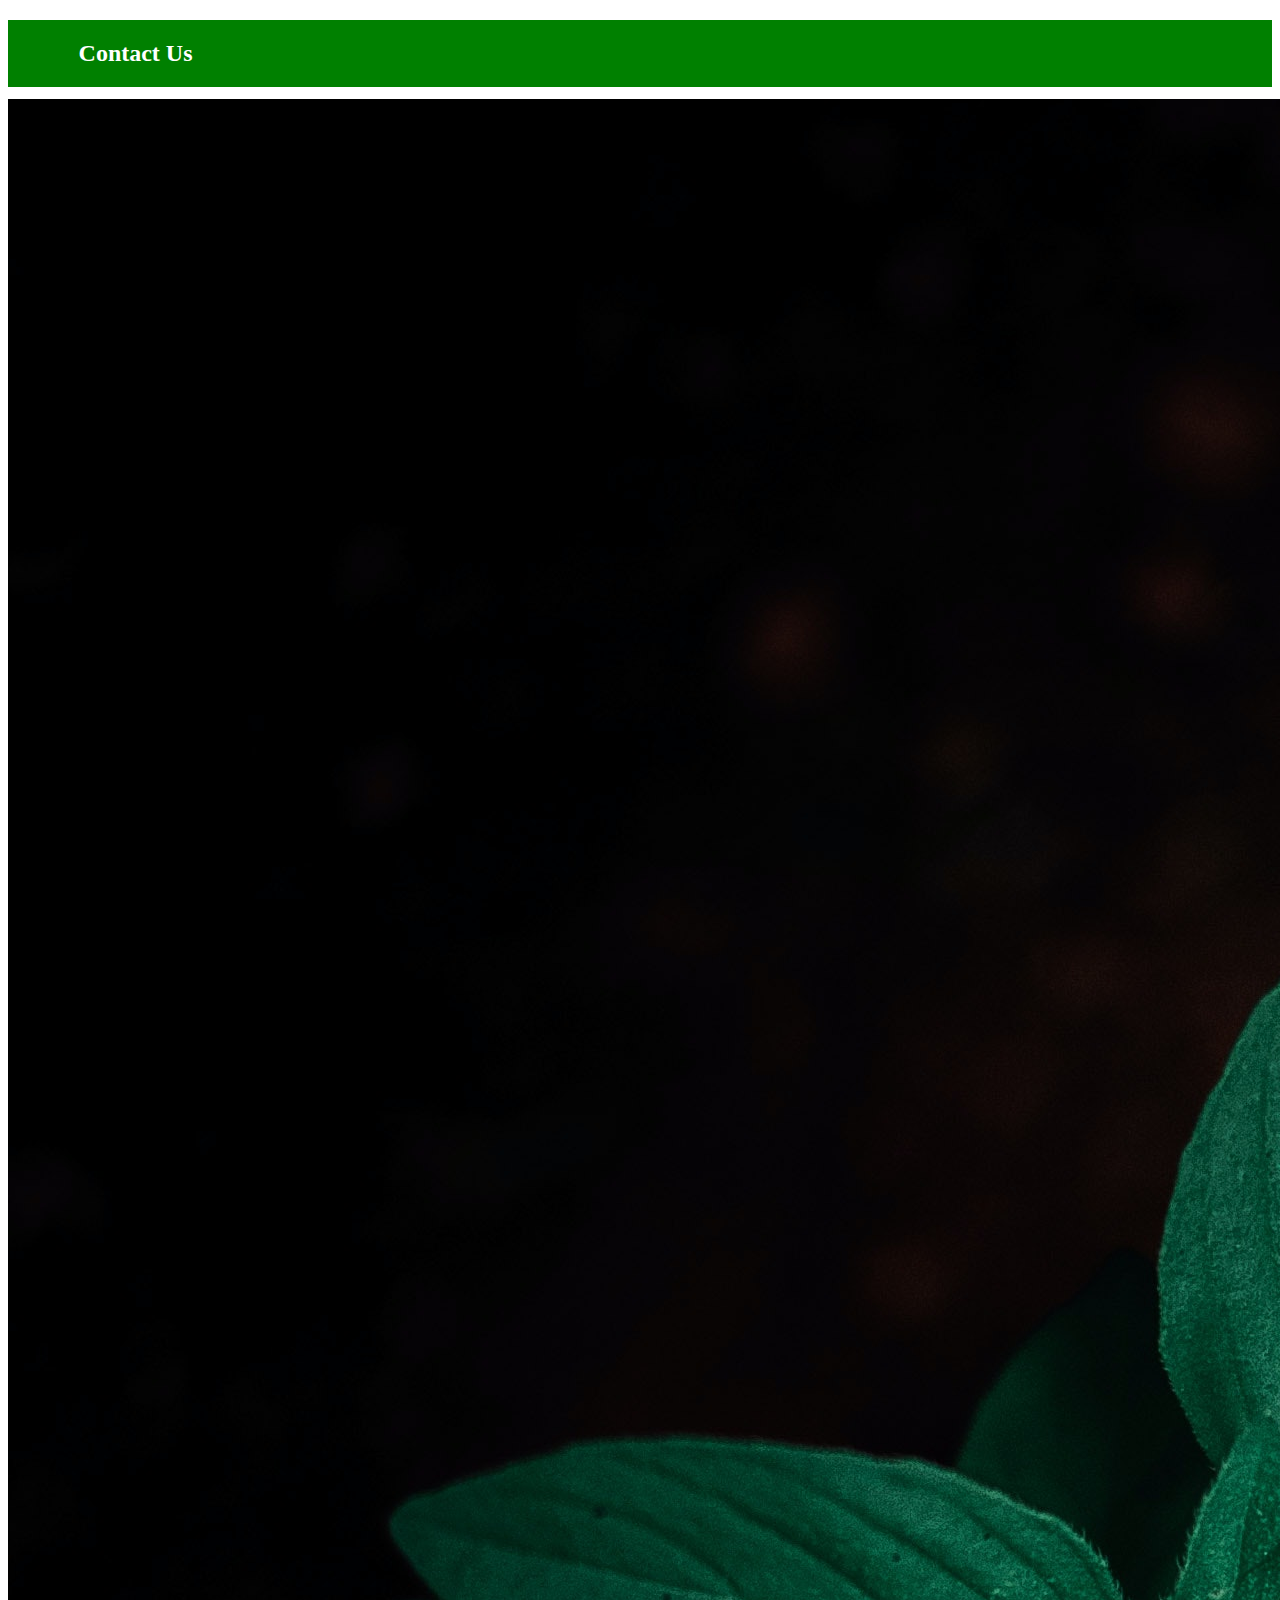
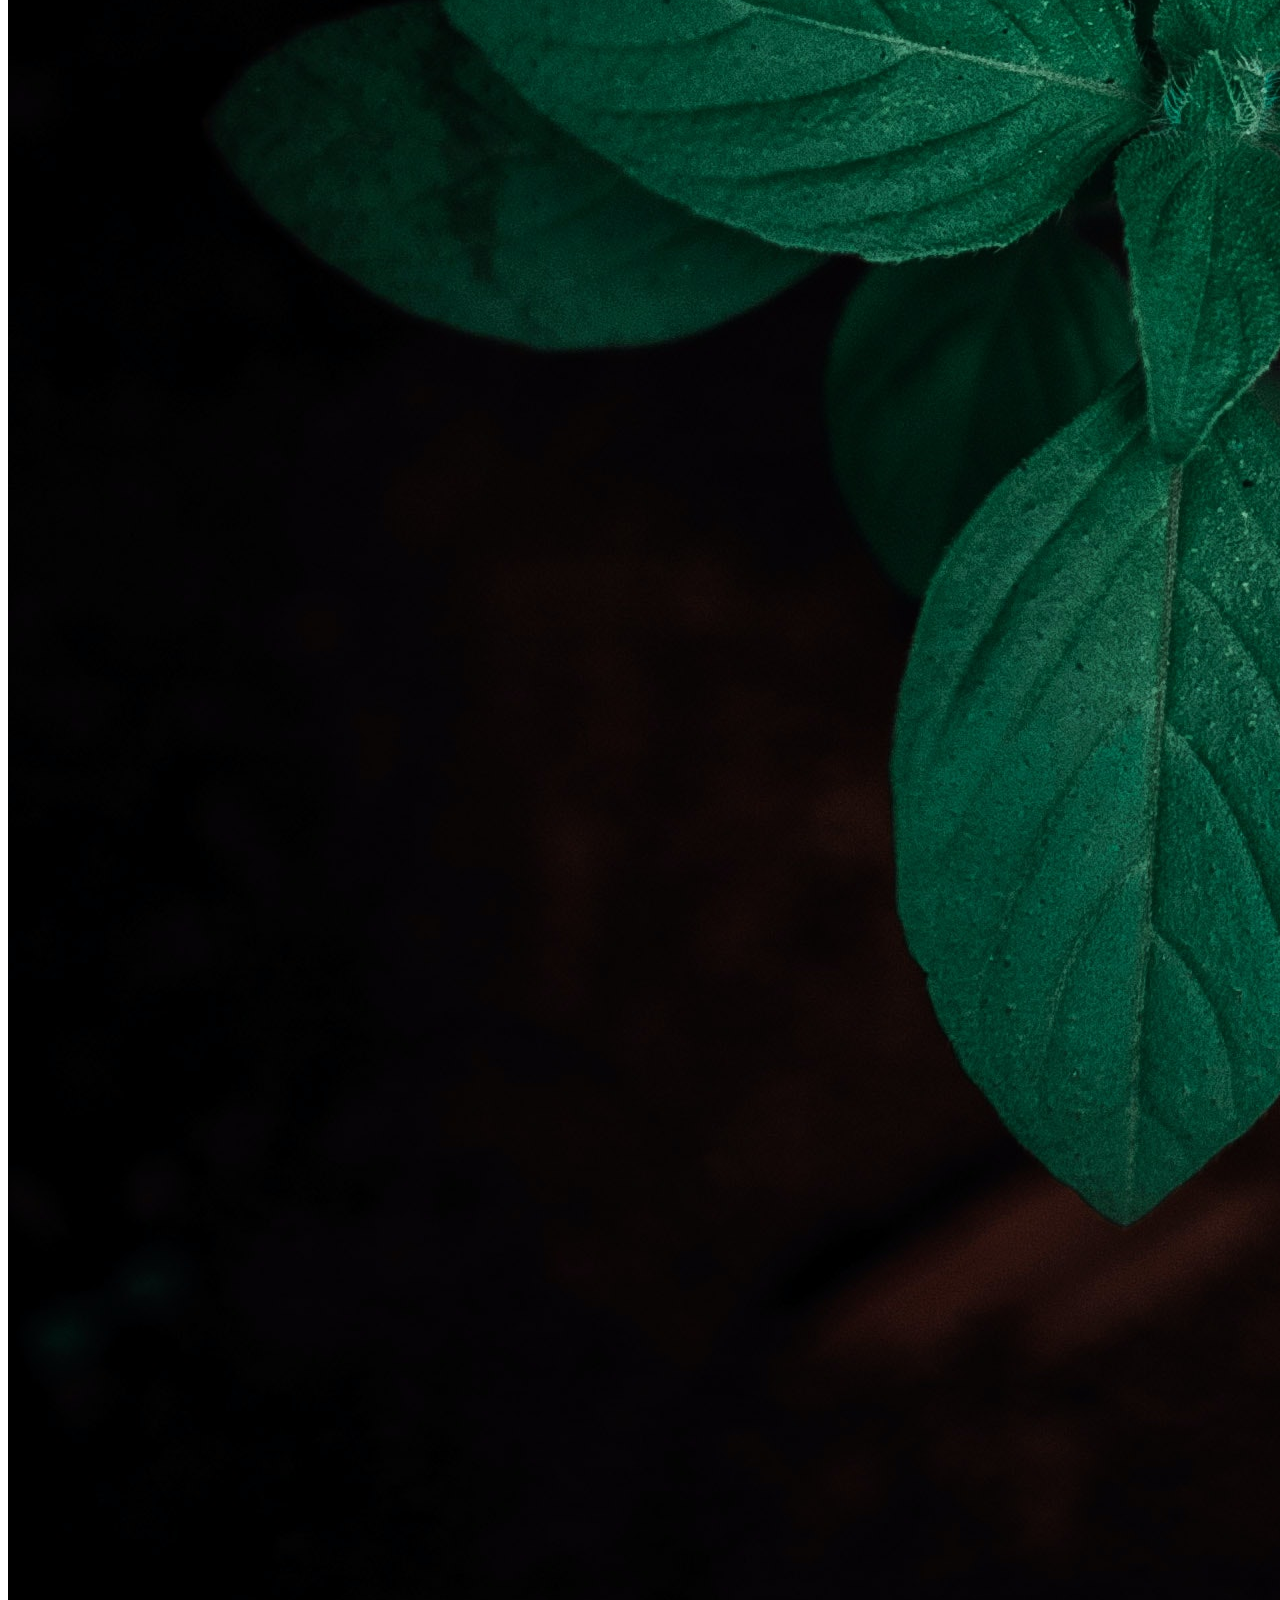
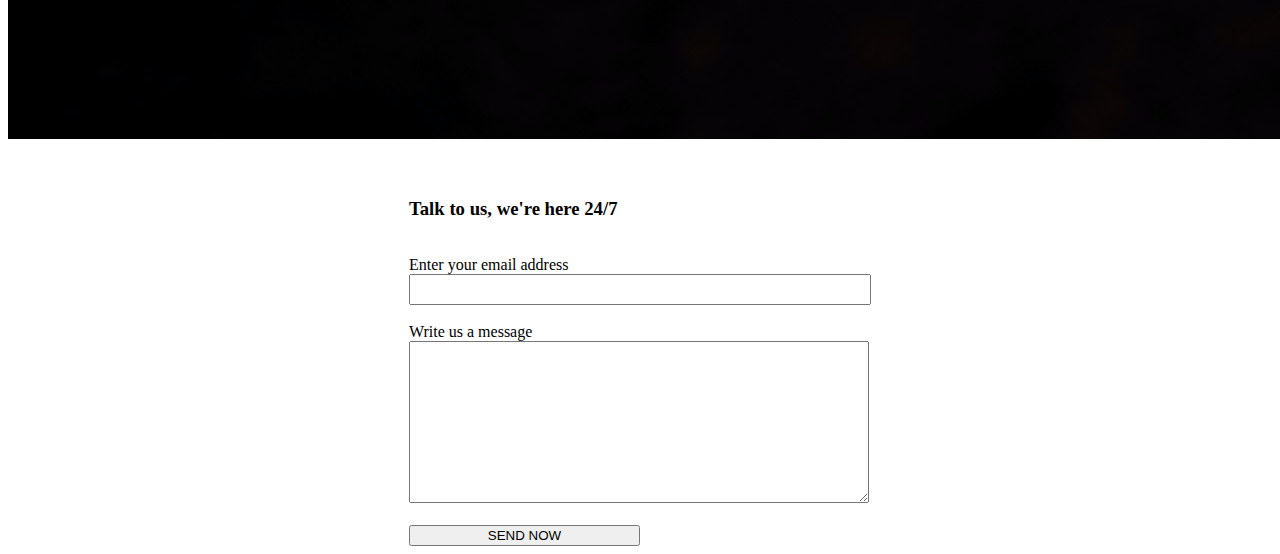
<file: index.html>
<!DOCTYPE html>
<html>
<head>
	<title>Contact Us</title>
	<link href="https://stackpath.bootstrapcdn.com/bootstrap/4.5.0/css/bootstrap.min.css" rel="stylesheet" integrity="sha384-9aIt2nRpC12Uk9gS9baDl411NQApFmC26EwAOH8WgZl5MYYxFfc+NcPb1dKGj7Sk" crossorigin="anonymous">
	<script src="https://stackpath.bootstrapcdn.com/bootstrap/4.5.0/js/bootstrap.min.js" integrity="sha384-OgVRvuATP1z7JjHLkuOU7Xw704+h835Lr+6QL9UvYjZE3Ipu6Tp75j7Bh/kR0JKI" crossorigin="anonymous"></script>
	<link rel="stylesheet" type="text/css" href="contact-style.css">

</head>
<body>
	<!--
			Navigation here
	 -->
		<header class="contact-header">
			<h2 class="contact-title">Contact Us</h2>
		</header>
		<div class="row contact-div">
			<div class="col-sm-6 col-md-6 col-lg-6">
				<img src="contact-sample-leaf-img.jpg" class="img-fluid " />
			</div>
			<div class="col-sm-6 col-md-6 col-lg-6">
				<form class="contact-form" method="#" action="#"><br/><br/>
					<h3 class="contact-form-title">
						Talk to us, we're here 24/7</h3><br/>
					<label for="email">
						Enter your email address<br/>
						<input type="email" name="email" id="user-email" />
					</label><br/>
					<label for="message">
						Write us a message<br/>
						<textarea id="user-message">
							
						</textarea>
					</label><br/>
					<button class="btn btn-dark" id="contact-send-button" type="button"> SEND NOW</button>
				</form>
			</div>
		</div>
	
	<!--
		Footer here
	-->

</body>
</html>
</file>
<file: contact-style.css>
.contact-header{
	width: 100%;
	background: green;
}
.contact-title{
	padding: 20px;
	margin-left: 4%;
	color: white;
}
.contact-div{
	margin-top: -8px;
}
#user-message{
	width: 35vw;
	padding: 5px;
	font-size: 15px;
	height: 150px;
}
#user-email{
	width: 35vw;
	padding: 5px;
	font-size: 15px;
}
.contact-form{
	display: grid;
	align-items: center;
	justify-content: center;
}
#contact-send-button{
	width: 50%;
}
</file>
